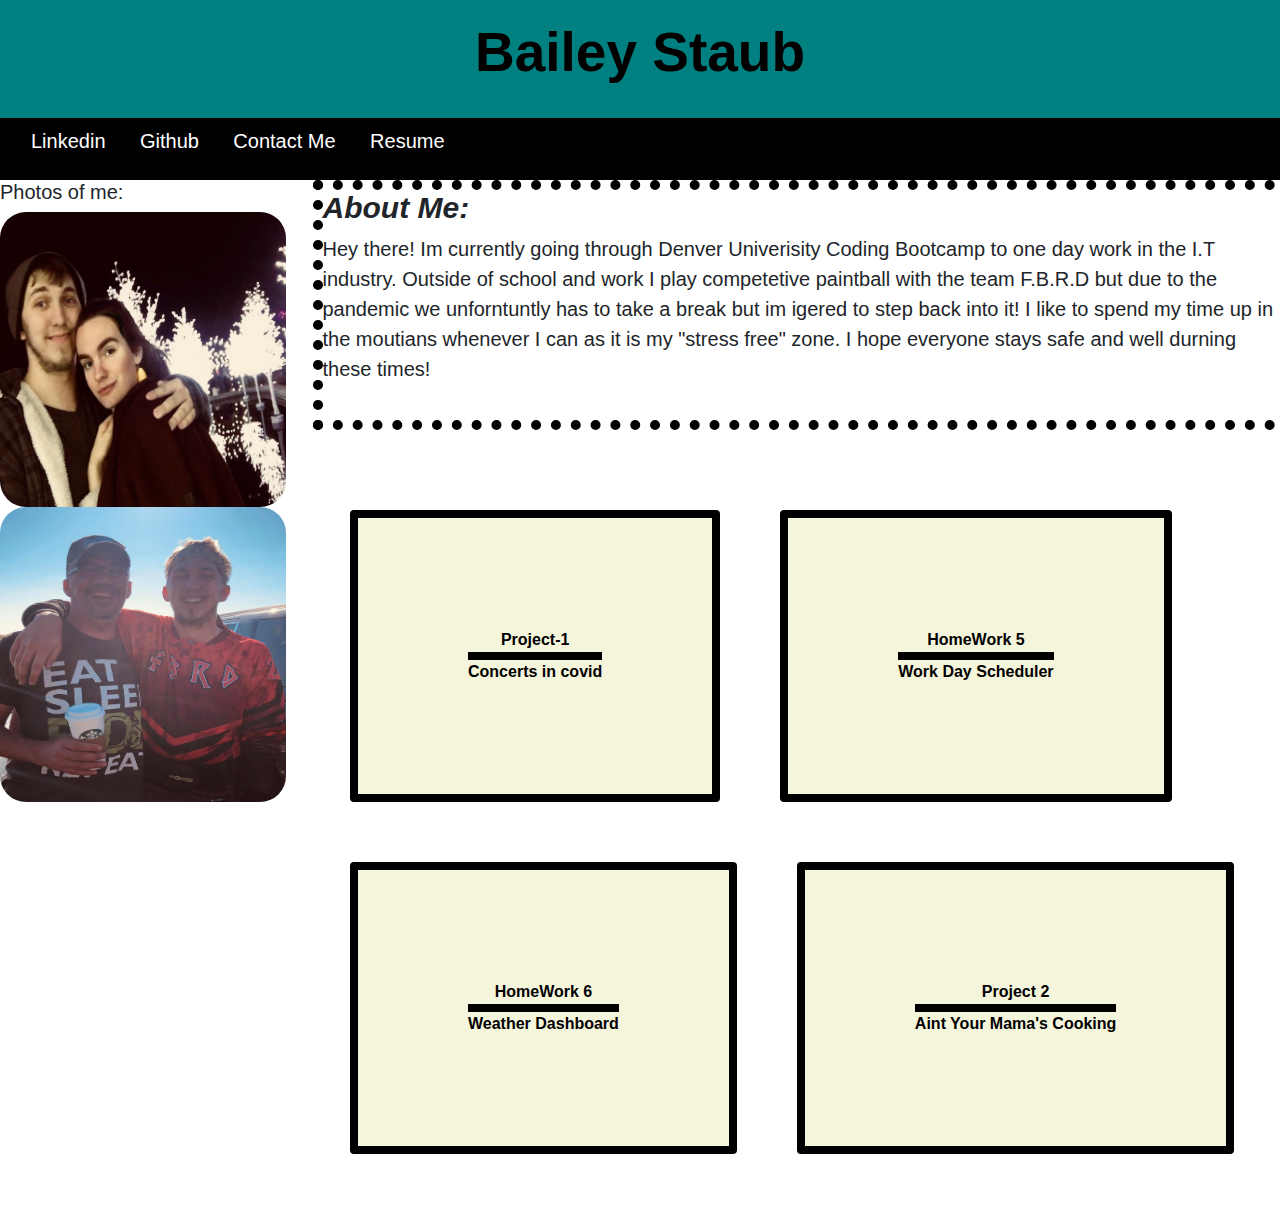
<file: index.html>
<!DOCTYPE html>
<html lang="en">

<head>
    <meta charset="UTF-8">
    <meta http-equiv="X-UA-Compatible"
        content="IE=edge">
    <meta name="viewport"
        content="width=device-width, initial-scale=1.0">
    <link rel='stylesheet'
        href="./reset.css">
    <link rel="stylesheet"
        href="https://stackpath.bootstrapcdn.com/bootstrap/4.3.1/css/bootstrap.min.css"
        integrity="sha384-ggOyR0iXCbMQv3Xipma34MD+dH/1fQ784/j6cY/iJTQUOhcWr7x9JvoRxT2MZw1T"
        crossorigin="anonymous">>
    <link rel='stylesheet'
        href='./style.css'>
    <title>My awesome portfolio</title>


</head>

<body>
    <main class='header'>
        <h1>Bailey Staub</h1>
    </main>
    <div class='flexc'>
        <main class='navbar'>
            <ul>
                <li>
                    <a target='blank'
                        href="https://www.linkedin.com/in/bailey-staub-9a169b205/">Linkedin</a>
                    <a target='blank'
                        href="https://github.com/baystaub">Github</a>
                    <a target='blank'
                        href="./contact-me/contact-me.html">Contact
                        Me</a>
                    <a target='blank'
                        href="https://docs.google.com/document/d/1afKXqUsUScbRjAHG-r1VqODGXNNOrJ8tjcKYvEY1rlo/edit">Resume</a>
                </li>
            </ul>
    </div>
    </main>
    <div class='flexc row'>
        <main class='Images col-3 float-right'>
            <h3>Photos of me:</h3>
            <div class='image1'><img
                    src="img\24294081_10214872095706041_5089845292534275818_n.jpg">
            </div>
            <div class='image1'><img src="img\paintball.jpg"></div>
        </main>
        <main class='aboutme'>
            <h2>About Me:</h2>
            <p style="font-size: 20px;">
                Hey there! Im currently going through Denver Univerisity Coding
                Bootcamp to one day work in the I.T industry. Outside of school
                and work I play competetive paintball with the team F.B.R.D but
                due to the pandemic we unforntuntly has to take a break but
                im igered to step back into it! I like to spend my time up in
                the moutians whenever I can as it is my "stress free" zone. I
                hope everyone stays safe and well durning these times!
            </p>
        </main>
    </div>

    <div>
        <main class='projects'>
            <section class='card'>
                <a class='project-1'
                    target='blank'
                    href='https://github.com/baystaub/concerts-in-covid'>
                    Project-1
                </a>
                <a class='project1Site'
                    target='blank'
                    href='https://baystaub.github.io/concerts-in-covid/'>
                    Concerts in covid</a>
            </section>
            <section class='card'>
                <a class='project-1'
                    target='blank'
                    href='https://github.com/baystaub/05-work-day-scheduler'>HomeWork
                    5</a>
                <a class='project1Site'
                    target='blank'
                    href='https://baystaub.github.io/05-work-day-scheduler/'>Work
                    Day Scheduler</a>
            </section>
            <section class='card'>
                <a class='project-1'
                    target='blank'
                    href='https://github.com/baystaub/06-weather-dashboard'>HomeWork
                    6</a>
                <a class='project1Site'
                    target='blank'
                    href='https://baystaub.github.io/06-weather-dashboard/'>Weather
                    Dashboard</a>
            </section>

            </section>
            <section class='card'>
                <a class='project-1'
                    target='blank'
                    href='https://github.com/baystaub/Aint-your-mamas-cooking'>Project
                    2</a>
                <a class='project1Site'
                    target='blank'
                    href='https://fierce-crag-87332.herokuapp.com/'>Aint
                    Your Mama's Cooking
                </a>
            </section>

            </section>
        </main>
    </div>


</body>

</html>
</file>
<file: style.css>
* {
    padding: 0%;
    margin: 0%;
    box-sizing: border-box;
}

.header {
    padding: 25px;
    color: black;
    background-color: teal;
}

main h1 {
    text-align: center;
    font-weight: bold;
    font-size: 55px;
    background-color: teal;
}

.navbar {
    overflow: hidden;
    background-color: rgb(0, 0, 0);
    position: sticky;
    display: flex;
    flex: auto;
    line-height: 0!important;
}

.navbar a {
    display: inline-block;
    font-size: 20px;
    color: rgb(255, 255, 255);
    text-align: center;
    text-decoration: none;
    padding: 15px 15px;
}

.navbar a:hover {
    background-color: wheat;
    color: black;
}

.flexc {
    display: flex;
}

.Images {
    display: flex;
    flex-direction: column;
    width: 300px;
    height: 300px;
}

.Images h3 {
    display: flex;
    flex-wrap: wrap;
    flex-direction: column;
    font-size: 20px;
}

.image1 img {
    border: transparent;
    width: 96%;
    height: 295px;
    border-radius: 26px 26px 26px 26px;
    background-color: white;
    flex: 25%;
}

h2 {
    display: flex;
    flex-grow: inherit;
    float: left;
}

.aboutme {
    display: flex;
    flex-shrink: inherit;
    flex-direction: column;
    text-align: 0 auto;
    width: 75%;
    height: 250px;
    border: 10px dotted black;
}

.aboutme h2 {
    font-weight: bold;
    font-size: 30px;
    font-style: italic;
}

.projects {
    display: flex;
    flex-wrap: wrap;
    float: right;
    width: 75%;
}


/* test */

.card {
    display: flex;
    flex-wrap: wrap;
    padding: 110px;
    margin: 30px;
    justify-content: center;
    flex-direction: column;
    background-color: beige!important;
    border: 8px solid black!important;
}

.card:hover {
    background-color: teal!important;
    color: beige!important;
    border: 8px solid black!important;
}

.project-1 {
    display: flex;
    flex-wrap: wrap;
    justify-content: center;
    border-bottom: 8px solid black;
    font-weight: bold;
    text-decoration: none;
    color: black;
}

.project1Site {
    font-weight: bold;
    text-decoration: none;
    color: black;
}

.image2 {
    width: 10%;
    height: 10%;
}

body {
    margin-top: -30px!important;
}
</file>
